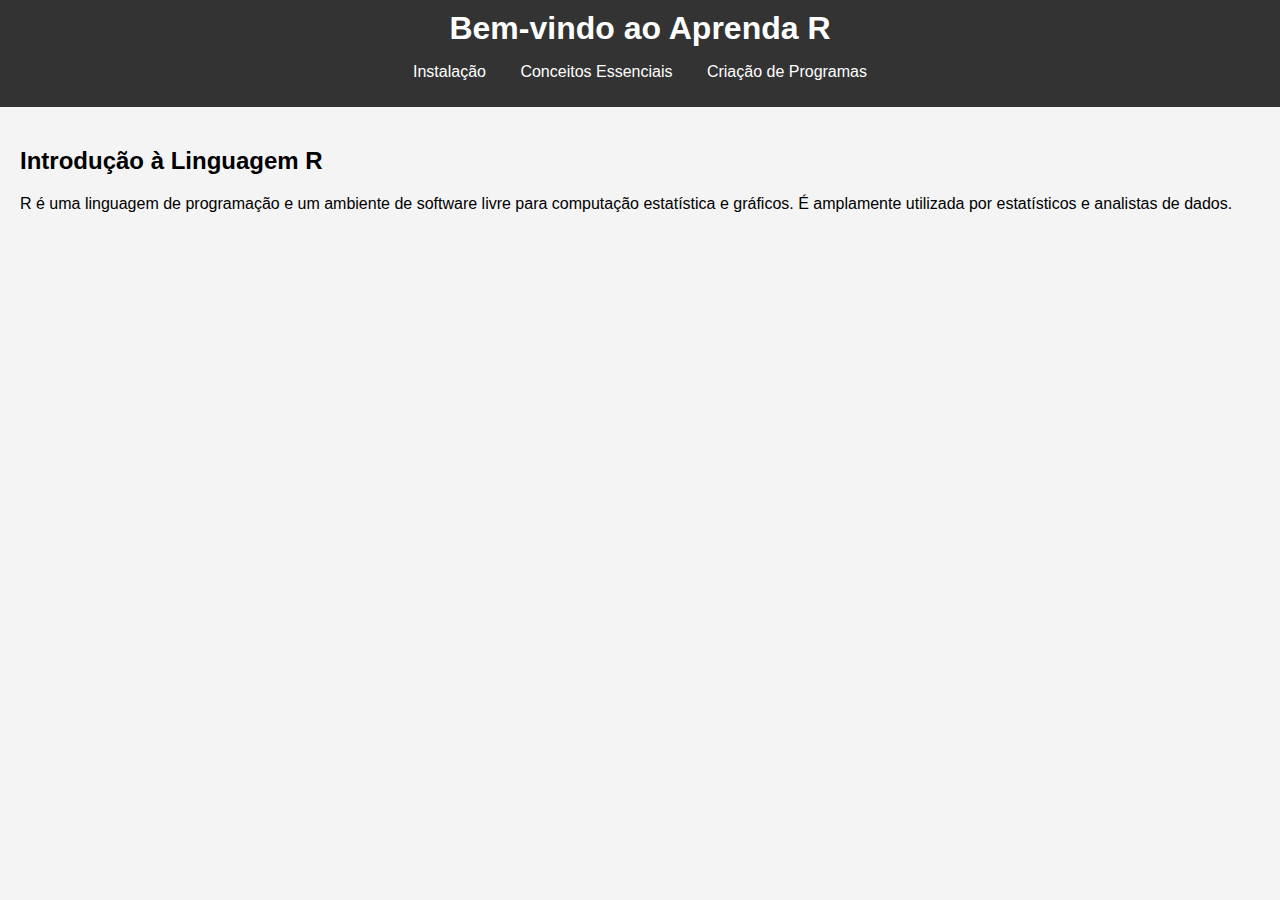
<file: index.html>
<!DOCTYPE html>
<html lang="pt-BR">
<head>
    <meta charset="UTF-8">
    <meta name="viewport" content="width=device-width, initial-scale=1.0">
    <title>Aprenda R</title>
    <link rel="stylesheet" href="style.css">
</head>
<body>
    <header>
        <h1>Bem-vindo ao Aprenda R</h1>
        <nav>
            <ul>
                <li><a href="instalacao.html">Instalação</a></li>
                <li><a href="conceitos.html">Conceitos Essenciais</a></li>
                <li><a href="programas.html">Criação de Programas</a></li>
            </ul>
        </nav>
    </header>
    <main>
        <section>
            <h2>Introdução à Linguagem R</h2>
            <p>R é uma linguagem de programação e um ambiente de software livre para computação estatística e gráficos. É amplamente utilizada por estatísticos e analistas de dados.</p>
        </section>
    </main>
</body>
</html>
</file>
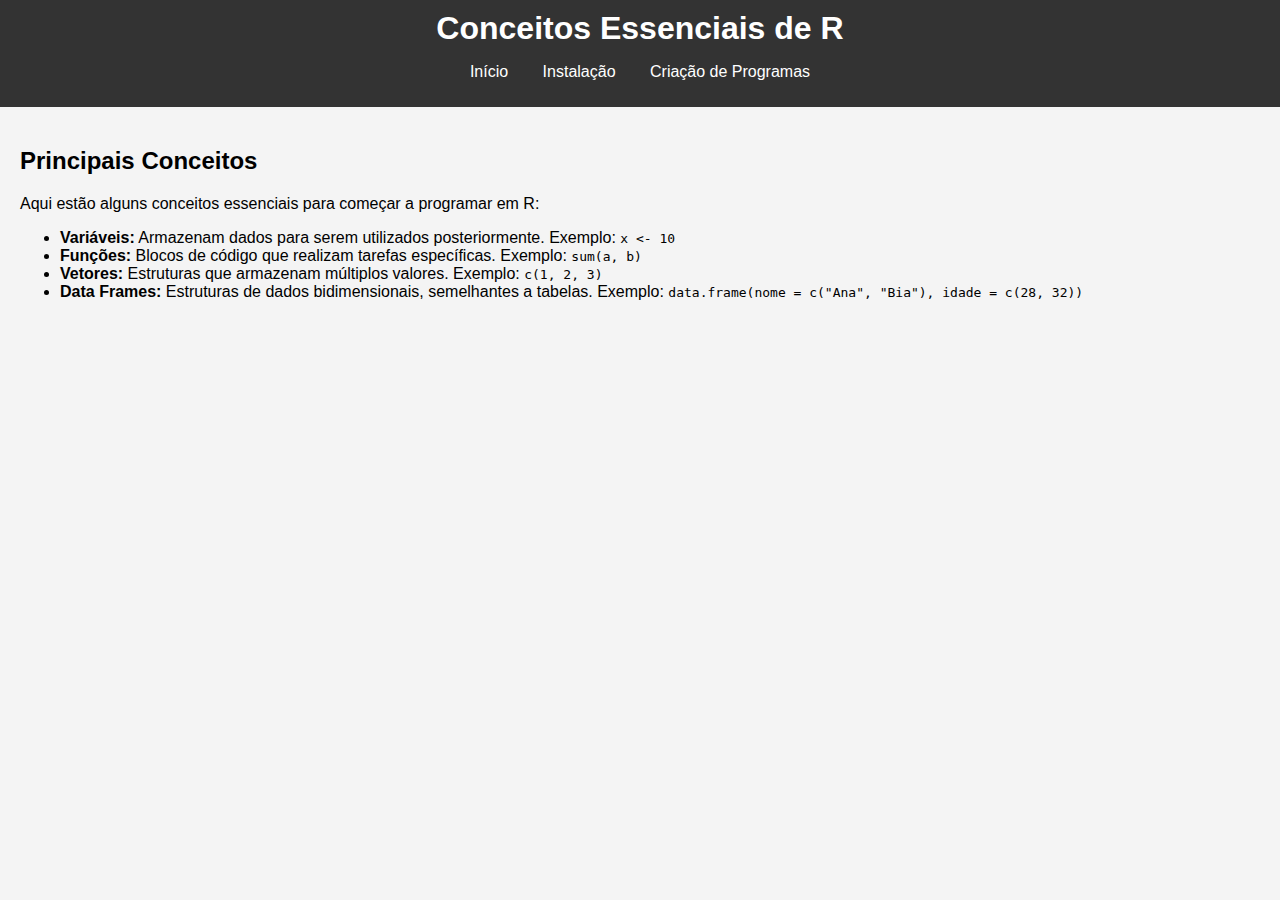
<file: conceitos.html>
<!DOCTYPE html>
<html lang="pt-BR">
<head>
    <meta charset="UTF-8">
    <meta name="viewport" content="width=device-width, initial-scale=1.0">
    <title>Conceitos Essenciais - Aprenda R</title>
    <link rel="stylesheet" href="style.css">
</head>
<body>
    <header>
        <h1>Conceitos Essenciais de R</h1>
        <nav>
            <ul>
                <li><a href="index.html">Início</a></li>
                <li><a href="instalacao.html">Instalação</a></li>
                <li><a href="programas.html">Criação de Programas</a></li>
            </ul>
        </nav>
    </header>
    <main>
        <section>
            <h2>Principais Conceitos</h2>
            <p>Aqui estão alguns conceitos essenciais para começar a programar em R:</p>
            <ul>
                <li><strong>Variáveis:</strong> Armazenam dados para serem utilizados posteriormente. Exemplo: <code>x <- 10</code></li>
                <li><strong>Funções:</strong> Blocos de código que realizam tarefas específicas. Exemplo: <code>sum(a, b)</code></li>
                <li><strong>Vetores:</strong> Estruturas que armazenam múltiplos valores. Exemplo: <code>c(1, 2, 3)</code></li>
                <li><strong>Data Frames:</strong> Estruturas de dados bidimensionais, semelhantes a tabelas. Exemplo: <code>data.frame(nome = c("Ana", "Bia"), idade = c(28, 32))</code></li>
            </ul>
        </section>
    </main>
</body>
</html>
</file>
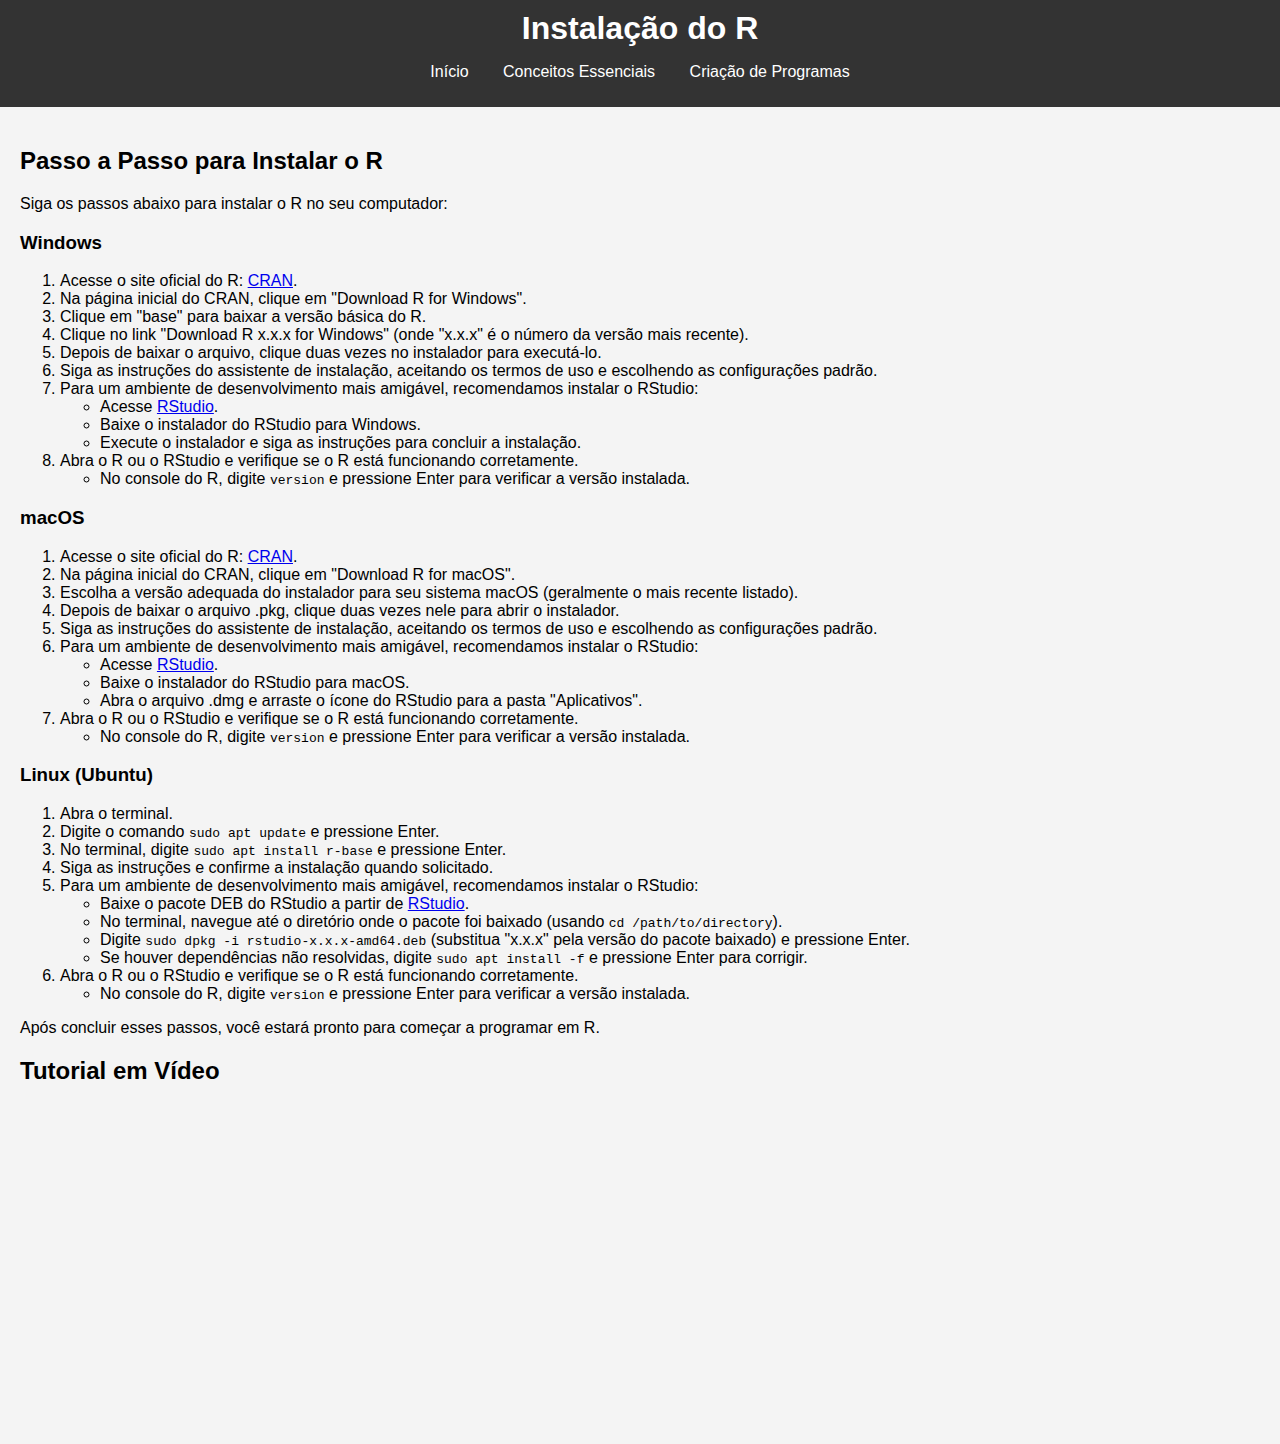
<file: instalacao.html>
<!DOCTYPE html>
<html lang="pt-BR">
<head>
    <meta charset="UTF-8">
    <meta name="viewport" content="width=device-width, initial-scale=1.0">
    <title>Instalação - Aprenda R do Zero</title>
    <link rel="stylesheet" href="style.css">
</head>
<body>
    <header>
        <div class="container">
            <h1>Instalação do R</h1>
            <nav>
                <ul>
                    <li><a href="index.html">Início</a></li>
                    <li><a href="conceitos.html">Conceitos Essenciais</a></li>
                    <li><a href="programas.html">Criação de Programas</a></li>
                </ul>
            </nav>
        </div>
    </header>
    <main>
        <section>
            <div class="container">
                <h2>Passo a Passo para Instalar o R</h2>
                <p>Siga os passos abaixo para instalar o R no seu computador:</p>

                <h3>Windows</h3>
                <ol>
                    <li>Acesse o site oficial do R: <a href="https://cran.r-project.org" target="_blank">CRAN</a>.</li>
                    <li>Na página inicial do CRAN, clique em "Download R for Windows".</li>
                    <li>Clique em "base" para baixar a versão básica do R.</li>
                    <li>Clique no link "Download R x.x.x for Windows" (onde "x.x.x" é o número da versão mais recente).</li>
                    <li>Depois de baixar o arquivo, clique duas vezes no instalador para executá-lo.</li>
                    <li>Siga as instruções do assistente de instalação, aceitando os termos de uso e escolhendo as configurações padrão.</li>
                    <li>Para um ambiente de desenvolvimento mais amigável, recomendamos instalar o RStudio:
                        <ul>
                            <li>Acesse <a href="https://rstudio.com/products/rstudio/download/" target="_blank">RStudio</a>.</li>
                            <li>Baixe o instalador do RStudio para Windows.</li>
                            <li>Execute o instalador e siga as instruções para concluir a instalação.</li>
                        </ul>
                    </li>
                    <li>Abra o R ou o RStudio e verifique se o R está funcionando corretamente.
                        <ul>
                            <li>No console do R, digite <code>version</code> e pressione Enter para verificar a versão instalada.</li>
                        </ul>
                    </li>
                </ol>

                <h3>macOS</h3>
                <ol>
                    <li>Acesse o site oficial do R: <a href="https://cran.r-project.org" target="_blank">CRAN</a>.</li>
                    <li>Na página inicial do CRAN, clique em "Download R for macOS".</li>
                    <li>Escolha a versão adequada do instalador para seu sistema macOS (geralmente o mais recente listado).</li>
                    <li>Depois de baixar o arquivo .pkg, clique duas vezes nele para abrir o instalador.</li>
                    <li>Siga as instruções do assistente de instalação, aceitando os termos de uso e escolhendo as configurações padrão.</li>
                    <li>Para um ambiente de desenvolvimento mais amigável, recomendamos instalar o RStudio:
                        <ul>
                            <li>Acesse <a href="https://rstudio.com/products/rstudio/download/" target="_blank">RStudio</a>.</li>
                            <li>Baixe o instalador do RStudio para macOS.</li>
                            <li>Abra o arquivo .dmg e arraste o ícone do RStudio para a pasta "Aplicativos".</li>
                        </ul>
                    </li>
                    <li>Abra o R ou o RStudio e verifique se o R está funcionando corretamente.
                        <ul>
                            <li>No console do R, digite <code>version</code> e pressione Enter para verificar a versão instalada.</li>
                        </ul>
                    </li>
                </ol>

                <h3>Linux (Ubuntu)</h3>
                <ol>
                    <li>Abra o terminal.</li>
                    <li>Digite o comando <code>sudo apt update</code> e pressione Enter.</li>
                    <li>No terminal, digite <code>sudo apt install r-base</code> e pressione Enter.</li>
                    <li>Siga as instruções e confirme a instalação quando solicitado.</li>
                    <li>Para um ambiente de desenvolvimento mais amigável, recomendamos instalar o RStudio:
                        <ul>
                            <li>Baixe o pacote DEB do RStudio a partir de <a href="https://rstudio.com/products/rstudio/download/" target="_blank">RStudio</a>.</li>
                            <li>No terminal, navegue até o diretório onde o pacote foi baixado (usando <code>cd /path/to/directory</code>).</li>
                            <li>Digite <code>sudo dpkg -i rstudio-x.x.x-amd64.deb</code> (substitua "x.x.x" pela versão do pacote baixado) e pressione Enter.</li>
                            <li>Se houver dependências não resolvidas, digite <code>sudo apt install -f</code> e pressione Enter para corrigir.</li>
                        </ul>
                    </li>
                    <li>Abra o R ou o RStudio e verifique se o R está funcionando corretamente.
                        <ul>
                            <li>No console do R, digite <code>version</code> e pressione Enter para verificar a versão instalada.</li>
                        </ul>
                    </li>
                </ol>

                <p>Após concluir esses passos, você estará pronto para começar a programar em R.</p>
            </div>
        </section>
        <section class="video-tutorial">
            <h2>Tutorial em Vídeo</h2>
            <div class="video-container">
                <iframe width="560" height="315" src="https://www.youtube.com/embed/SeuLinkDoVideoAqui" frameborder="0" allow="accelerometer; autoplay; encrypted-media; gyroscope; picture-in-picture" allowfullscreen></iframe>
            </div>
        </section>
    </main>
</body>
</html>
</file>
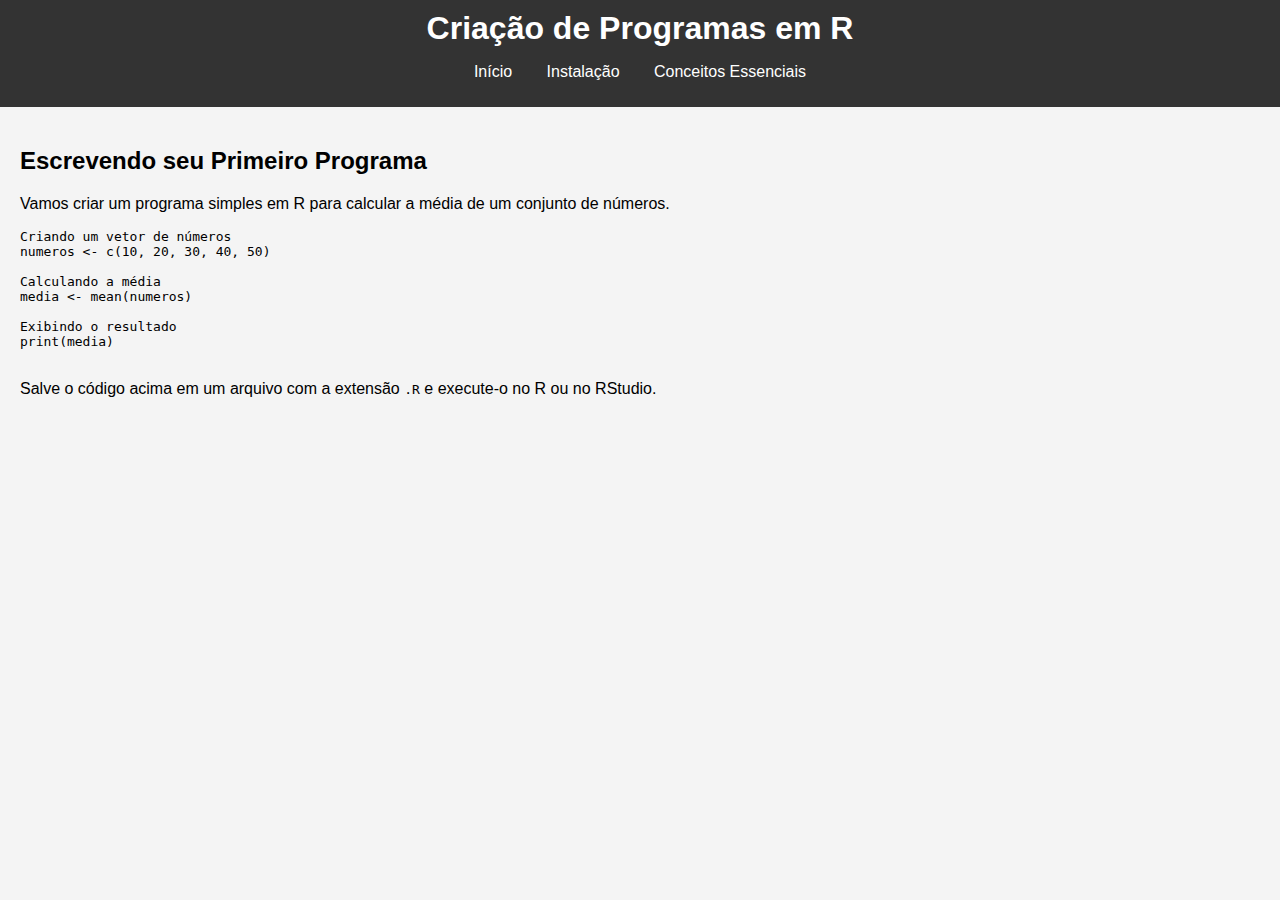
<file: programas.html>
<!DOCTYPE html>
<html lang="pt-BR">
<head>
    <meta charset="UTF-8">
    <meta name="viewport" content="width=device-width, initial-scale=1.0">
    <title>Criação de Programas - Aprenda R</title>
    <link rel="stylesheet" href="style.css">
</head>
<body>
    <header>
        <h1>Criação de Programas em R</h1>
        <nav>
            <ul>
                <li><a href="index.html">Início</a></li>
                <li><a href="instalacao.html">Instalação</a></li>
                <li><a href="conceitos.html">Conceitos Essenciais</a></li>
            </ul>
        </nav>
    </header>
    <main>
        <section>
            <h2>Escrevendo seu Primeiro Programa</h2>
            <p>Vamos criar um programa simples em R para calcular a média de um conjunto de números.</p>
            <pre>
Criando um vetor de números
numeros <- c(10, 20, 30, 40, 50)

Calculando a média
media <- mean(numeros)

Exibindo o resultado
print(media)
            </pre>
            <p>Salve o código acima em um arquivo com a extensão <code>.R</code> e execute-o no R ou no RStudio.</p>
        </section>
    </main>
</body>
</html>
</file>
<file: style.css>
body {
    font-family: Arial, sans-serif;
    background-color: #f4f4f4;
    margin: 0;
    padding: 0;
}

header {
    background-color: #333;
    color: #fff;
    padding: 10px 0;
    text-align: center;
}

header h1 {
    margin: 0;
}

nav ul {
    list-style: none;
    padding: 0;
}

nav ul li {
    display: inline;
    margin: 0 15px;
}

nav ul li a {
    color: #fff;
    text-decoration: none;
}

main {
    padding: 20px;
}

footer {
    background-color: #333;
    color: #fff;
    text-align: center;
    padding: 10px 0;
    position: absolute;
    bottom: 0;
    width: 100%;
}
</file>
